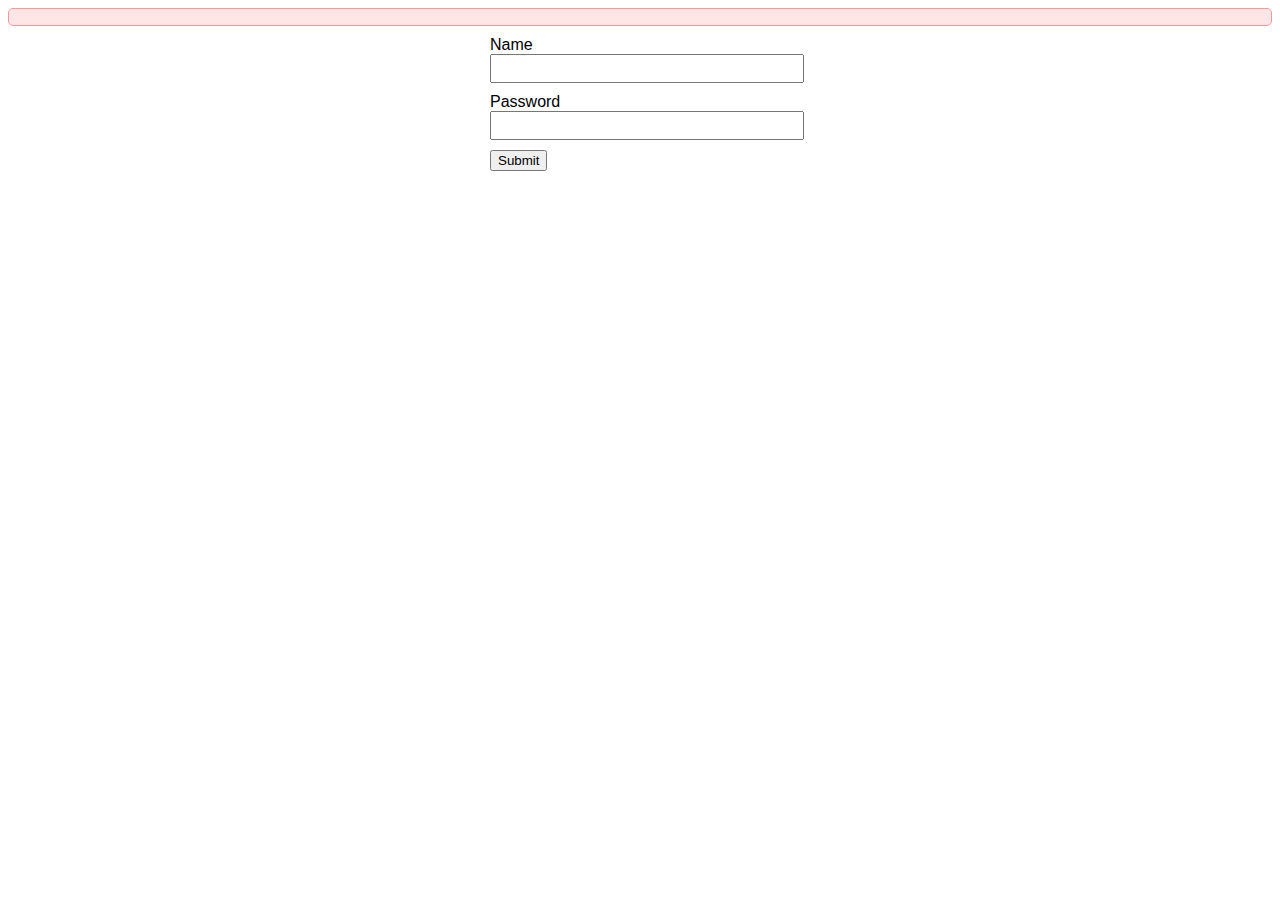
<file: Task 11. Basic HTML Form with Validation/index.html>
<!DOCTYPE html>
<html lang="en">
<head>
    <meta charset="UTF-8">
    <meta name="viewport" content="width=device-width, initial-scale=1.0">
    <title>Basic HTML Form with Validation</title>
    <link rel="stylesheet" href="style.css">
    <script src="script.js" defer></script>
</head>
<body>
    <div id="error"></div>
    <form id="myForm">
        <div>
            <label for="name">Name</label>
            <input id="name" name="name" type="text">
        </div>

        <div>
            <label for="password">Password</label>
            <input id="password" name="password" type="password">
        </div>

        <button type="submit">Submit</button>
    </form>
</body>
</html>
</file>
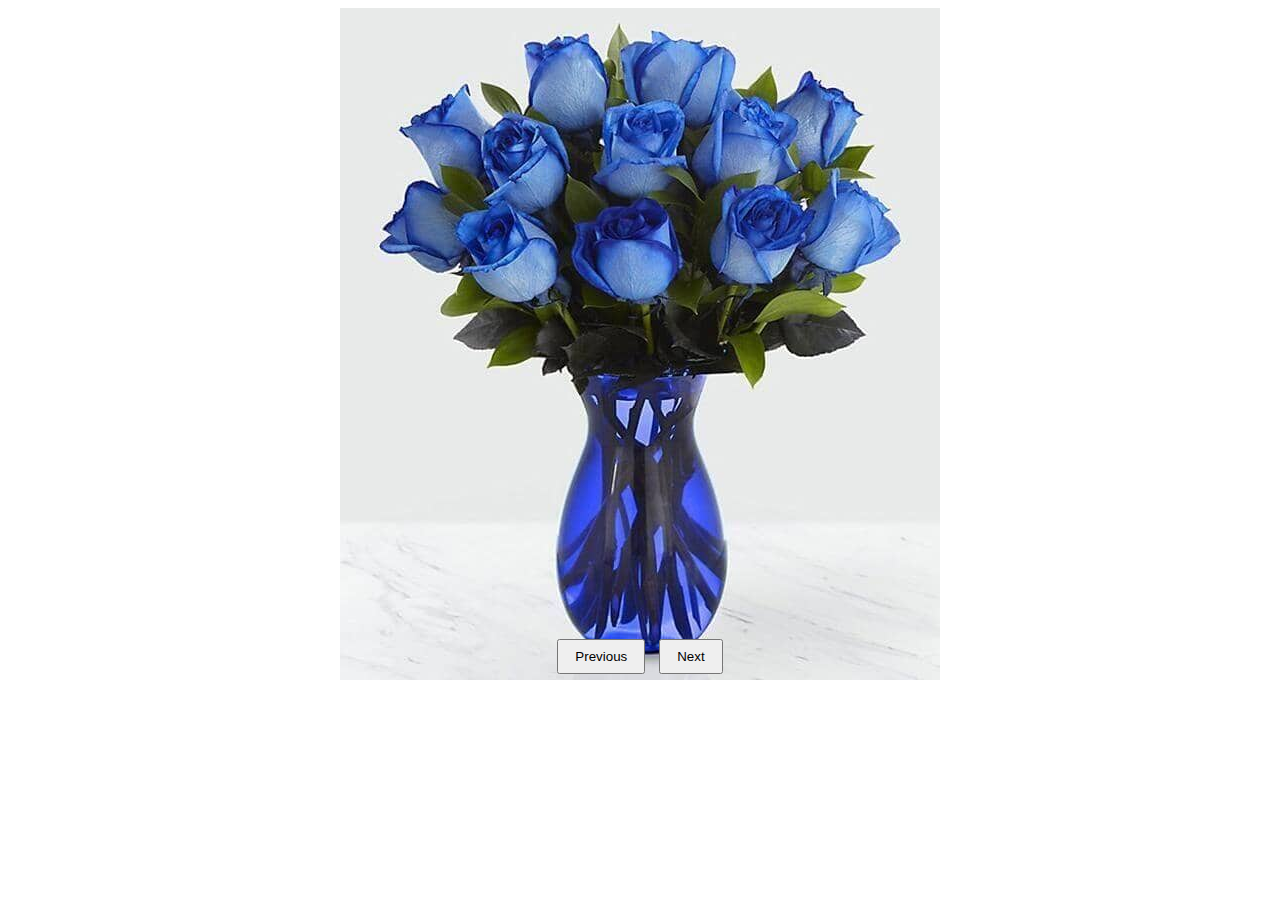
<file: Task 12. Implement a Basic Slider with Array Data/index.html>
<!DOCTYPE html>
<html lang="en">
<head>
    <meta charset="UTF-8">
    <meta name="viewport" content="width=device-width, initial-scale=1.0">
    <title>Implement a Basic Slider with Array Data</title>
    <link rel="stylesheet" href="style.css">
    <script src="script.js" defer></script>

</head>
<body>
    <div class="slider-container">
        <img id="slider-image" src="" alt="Slider Image">
        <div class="slider-buttons">
            <button id="prev-btn">Previous</button>
            <button id="next-btn">Next</button>
        </div>
    </div>
    
</body>
</html>
</file>
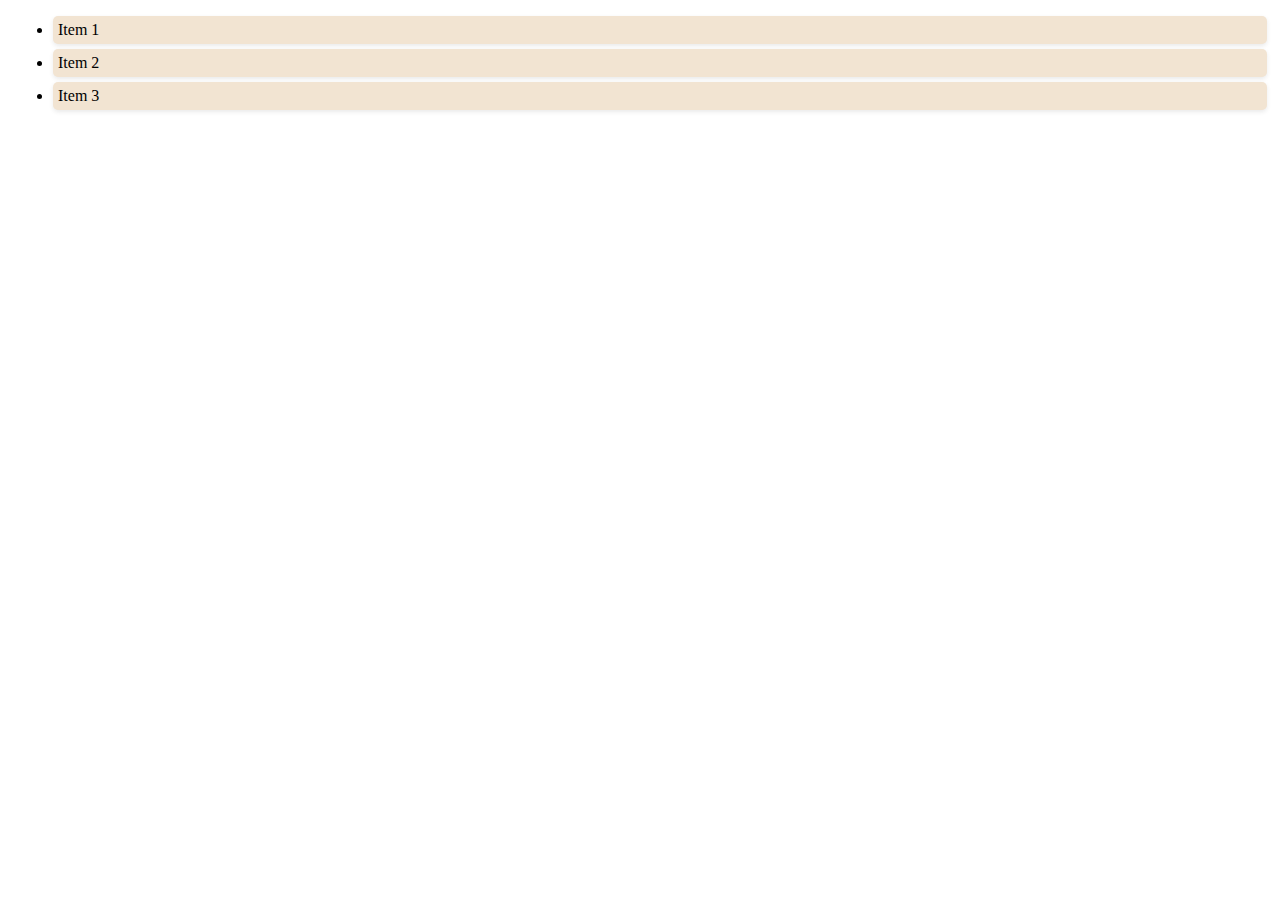
<file: Task 10. Change Element Colors on Hover/10.html>
<!DOCTYPE html>
<html lang="en">
<head>
    <meta charset="UTF-8">
    <meta name="viewport" content="width=device-width, initial-scale=1.0">
    <title>Change Element Colors on Hover</title>
    <link rel="stylesheet" href="10.css">
</head>
<body>
    <ul id="list">
        <li id="item1">Item 1</li>
        <li id="item2">Item 2</li>
        <li id="item3">Item 3</li>
    </ul>        
    <script src="10.js" defer></script>
</body>
</html>
</file>
<file: Task 11. Basic HTML Form with Validation/style.css>
body {
    font-family: Arial, sans-serif;
}

form {
    max-width: 300px;
    margin: 0 auto;
}

div {
    margin-bottom: 10px;
}

label {
    display: block;
}

input[type="text"],
input[type="password"] {
    width: 100%;
    padding: 5px;
}
#error {
    color: red;
    font-size: 14px;
    font-weight: bold;
    background-color: #ffe6e6;
    padding: 8px;
    border: 1px solid #ff9999;
    border-radius: 5px;
    margin-bottom: 10px;
}
</file>
<file: Task 12. Implement a Basic Slider with Array Data/style.css>
.slider-container {
    position: relative;
    width: 100%;
    max-width: 600px; 
    margin: 0 auto; 
}

.slider-container img {
    width: 100%;
    height: auto;
}

.slider-buttons {
    position: absolute;
    bottom: 10px;
    left: 0;
    width: 100%;
    text-align: center;
}

.slider-buttons button {
    padding: 8px 16px;
    margin: 0 5px;
    cursor: pointer;
}
</file>
<file: Task 10. Change Element Colors on Hover/10.css>
ul li {
    cursor: pointer;
    padding: 5px;
    background-color: rgb(242, 228, 210);
    margin: 5px;
    border-radius: 5px;
    box-shadow: 0 2px 4px rgba(51, 50, 50, 0.1);
    transition: background-color 0.7s;
}
ul li:hover {
    background-color: lightgray;
}
</file>
